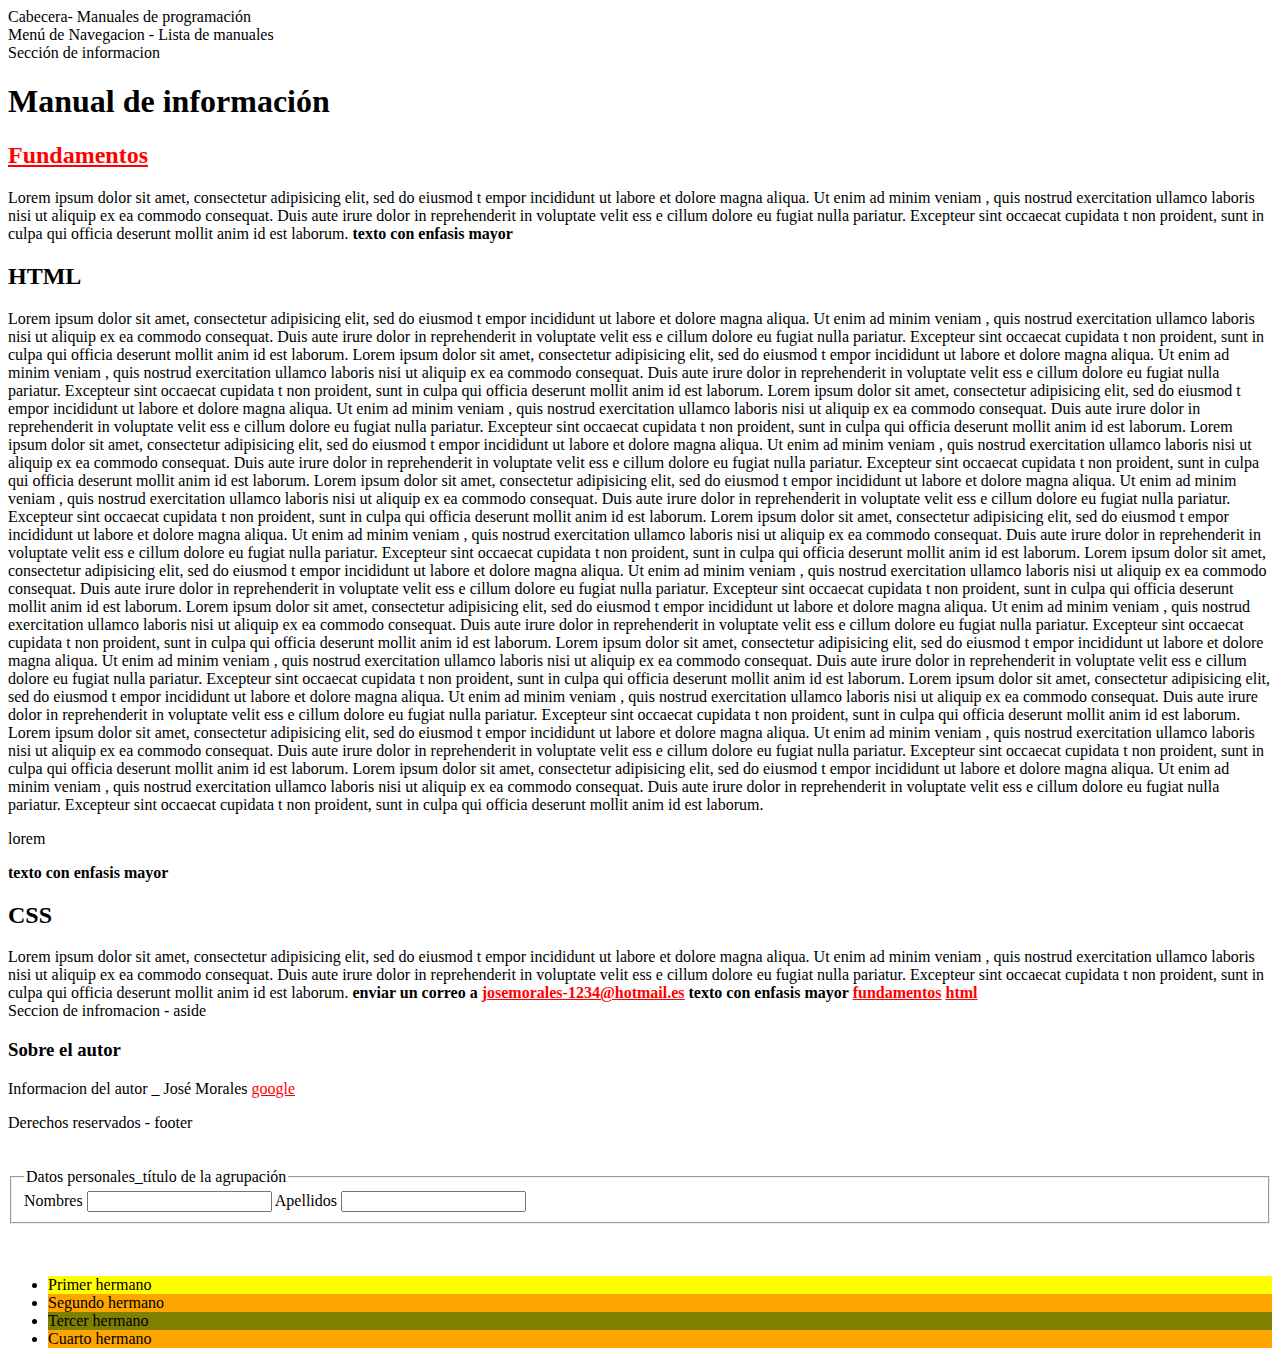
<file: index.html>
<!DOCTYPE html>
<html lang="en" dir="ltr">
  <head>
    <meta charset="utf-8">
    <title>Segmentos de informacion</title>
    <link rel="stylesheet" href="estilos.css">
  </head>
  <body>
    <header>
      Cabecera- Manuales de programación
    </header>
    <nav>
      Menú de Navegacion - Lista de manuales
    </nav>
  <section>
    Sección de informacion
    <h1>Manual de información</h1>
    <article class="">
      <a href="fundamentos.html" id="fundamentos"><h2>Fundamentos</h2></a>
      Lorem ipsum dolor sit amet, consectetur adipisicing elit, sed do eiusmod t
      empor incididunt ut labore et dolore magna aliqua. Ut enim ad minim veniam
      , quis nostrud exercitation ullamco laboris nisi ut aliquip ex ea commodo
       consequat. Duis aute irure dolor in reprehenderit in voluptate velit ess
       e cillum dolore eu fugiat nulla pariatur. Excepteur sint occaecat cupidata
       t non proident, sunt in culpa qui officia deserunt mollit anim id est
        laborum.
        <strong>texto con enfasis mayor</strong>
        <article class="">
          <h2 id="html">HTML</h2>
          Lorem ipsum dolor sit amet, consectetur adipisicing elit, sed do eiusmod t
          empor incididunt ut labore et dolore magna aliqua. Ut enim ad minim veniam
          , quis nostrud exercitation ullamco laboris nisi ut aliquip ex ea commodo
           consequat. Duis aute irure dolor in reprehenderit in voluptate velit ess
           e cillum dolore eu fugiat nulla pariatur. Excepteur sint occaecat cupidata
           t non proident, sunt in culpa qui officia deserunt mollit anim id est
            laborum.
            Lorem ipsum dolor sit amet, consectetur adipisicing elit, sed do eiusmod t
            empor incididunt ut labore et dolore magna aliqua. Ut enim ad minim veniam
            , quis nostrud exercitation ullamco laboris nisi ut aliquip ex ea commodo
             consequat. Duis aute irure dolor in reprehenderit in voluptate velit ess
             e cillum dolore eu fugiat nulla pariatur. Excepteur sint occaecat cupidata
             t non proident, sunt in culpa qui officia deserunt mollit anim id est
              laborum.
              Lorem ipsum dolor sit amet, consectetur adipisicing elit, sed do eiusmod t
              empor incididunt ut labore et dolore magna aliqua. Ut enim ad minim veniam
              , quis nostrud exercitation ullamco laboris nisi ut aliquip ex ea commodo
               consequat. Duis aute irure dolor in reprehenderit in voluptate velit ess
               e cillum dolore eu fugiat nulla pariatur. Excepteur sint occaecat cupidata
               t non proident, sunt in culpa qui officia deserunt mollit anim id est
                laborum.
                Lorem ipsum dolor sit amet, consectetur adipisicing elit, sed do eiusmod t
                empor incididunt ut labore et dolore magna aliqua. Ut enim ad minim veniam
                , quis nostrud exercitation ullamco laboris nisi ut aliquip ex ea commodo
                 consequat. Duis aute irure dolor in reprehenderit in voluptate velit ess
                 e cillum dolore eu fugiat nulla pariatur. Excepteur sint occaecat cupidata
                 t non proident, sunt in culpa qui officia deserunt mollit anim id est
                  laborum.
                  Lorem ipsum dolor sit amet, consectetur adipisicing elit, sed do eiusmod t
                  empor incididunt ut labore et dolore magna aliqua. Ut enim ad minim veniam
                  , quis nostrud exercitation ullamco laboris nisi ut aliquip ex ea commodo
                   consequat. Duis aute irure dolor in reprehenderit in voluptate velit ess
                   e cillum dolore eu fugiat nulla pariatur. Excepteur sint occaecat cupidata
                   t non proident, sunt in culpa qui officia deserunt mollit anim id est
                    laborum.
                    Lorem ipsum dolor sit amet, consectetur adipisicing elit, sed do eiusmod t
                    empor incididunt ut labore et dolore magna aliqua. Ut enim ad minim veniam
                    , quis nostrud exercitation ullamco laboris nisi ut aliquip ex ea commodo
                     consequat. Duis aute irure dolor in reprehenderit in voluptate velit ess
                     e cillum dolore eu fugiat nulla pariatur. Excepteur sint occaecat cupidata
                     t non proident, sunt in culpa qui officia deserunt mollit anim id est
                      laborum.
                      Lorem ipsum dolor sit amet, consectetur adipisicing elit, sed do eiusmod t
                      empor incididunt ut labore et dolore magna aliqua. Ut enim ad minim veniam
                      , quis nostrud exercitation ullamco laboris nisi ut aliquip ex ea commodo
                       consequat. Duis aute irure dolor in reprehenderit in voluptate velit ess
                       e cillum dolore eu fugiat nulla pariatur. Excepteur sint occaecat cupidata
                       t non proident, sunt in culpa qui officia deserunt mollit anim id est
                        laborum.
                        Lorem ipsum dolor sit amet, consectetur adipisicing elit, sed do eiusmod t
                        empor incididunt ut labore et dolore magna aliqua. Ut enim ad minim veniam
                        , quis nostrud exercitation ullamco laboris nisi ut aliquip ex ea commodo
                         consequat. Duis aute irure dolor in reprehenderit in voluptate velit ess
                         e cillum dolore eu fugiat nulla pariatur. Excepteur sint occaecat cupidata
                         t non proident, sunt in culpa qui officia deserunt mollit anim id est
                          laborum.
                          Lorem ipsum dolor sit amet, consectetur adipisicing elit, sed do eiusmod t
                          empor incididunt ut labore et dolore magna aliqua. Ut enim ad minim veniam
            , quis nostrud exercitation ullamco laboris nisi ut aliquip ex ea commodo
         consequat. Duis aute irure dolor in reprehenderit in voluptate velit ess
           e cillum dolore eu fugiat nulla pariatur. Excepteur sint occaecat cupidata
           t non proident, sunt in culpa qui officia deserunt mollit anim id est
            laborum.
            Lorem ipsum dolor sit amet, consectetur adipisicing elit, sed do eiusmod t
            empor incididunt ut labore et dolore magna aliqua. Ut enim ad minim veniam
            , quis nostrud exercitation ullamco laboris nisi ut aliquip ex ea commodo
             consequat. Duis aute irure dolor in reprehenderit in voluptate velit ess
             e cillum dolore eu fugiat nulla pariatur. Excepteur sint occaecat cupidata
             t non proident, sunt in culpa qui officia deserunt mollit anim id est
              laborum.
              Lorem ipsum dolor sit amet, consectetur adipisicing elit, sed do eiusmod t
                empor incididunt ut labore et dolore magna aliqua. Ut enim ad minim veniam                      , quis nostrud exercitation ullamco laboris nisi ut aliquip ex ea commodo
              consequat. Duis aute irure dolor in reprehenderit in voluptate velit ess
               e cillum dolore eu fugiat nulla pariatur. Excepteur sint occaecat cupidata
                 t non proident, sunt in culpa qui officia deserunt mollit anim id est
                laborum.


              Lorem ipsum dolor sit amet, consectetur adipisicing elit, sed do eiusmod t
            empor incididunt ut labore et dolore magna aliqua. Ut enim ad minim veniam
            , quis nostrud exercitation ullamco laboris nisi ut aliquip ex ea commodo
           consequat. Duis aute irure dolor in reprehenderit in voluptate velit ess
             e cillum dolore eu fugiat nulla pariatur. Excepteur sint occaecat cupidata                   t non proident, sunt in culpa qui officia deserunt mollit anim id est
                laborum.
            <p>lorem</p>
            <strong>texto con enfasis mayor</strong>

            <article class="">
              <h2>CSS</h2>
              Lorem ipsum dolor sit amet, consectetur adipisicing elit, sed do eiusmod t
              empor incididunt ut labore et dolore magna aliqua. Ut enim ad minim veniam
              , quis nostrud exercitation ullamco laboris nisi ut aliquip ex ea commodo
               consequat. Duis aute irure dolor in reprehenderit in voluptate velit ess
               e cillum dolore eu fugiat nulla pariatur. Excepteur sint occaecat cupidata
               t non proident, sunt in culpa qui officia deserunt mollit anim id est
                laborum.
                <strong>enviar un correo a <a href="mailto:josemorales-1234@hotmail.es"> josemorales-1234@hotmail.es</a></strong>
                <strong>texto con enfasis mayor <a href="#fundamentos">fundamentos</a> <a href="#html"> html</a> </strong>
    </article>
  </section>
  <aside class="">
    Seccion de infromacion - aside
     <h3>Sobre el autor</h3>
     <p> Informacion del autor _ José Morales <a href="https:wwww.google.com.ve"> google</a> </p>
  </aside>
    <footer>
      Derechos reservados - footer
    </footer>

    <br>
    <br>

    <!-- agupacion de elementos de un formulario-->
    <fieldset>
      <legend>Datos personales_título de la agrupación</legend>
      Nombres <input type="text" name="" value="">
      Apellidos <input type="text" name="" value="">
    </fieldset>

    <br>
    <br>

    <!-- lista ordenada/desordenada-->
    <ul>
      <li>Primer hermano</li>
      <li>Segundo hermano</li>
      <li>Tercer hermano</li>
      <li>Cuarto hermano</li>
    </ul>
  </body>
</html>
</file>
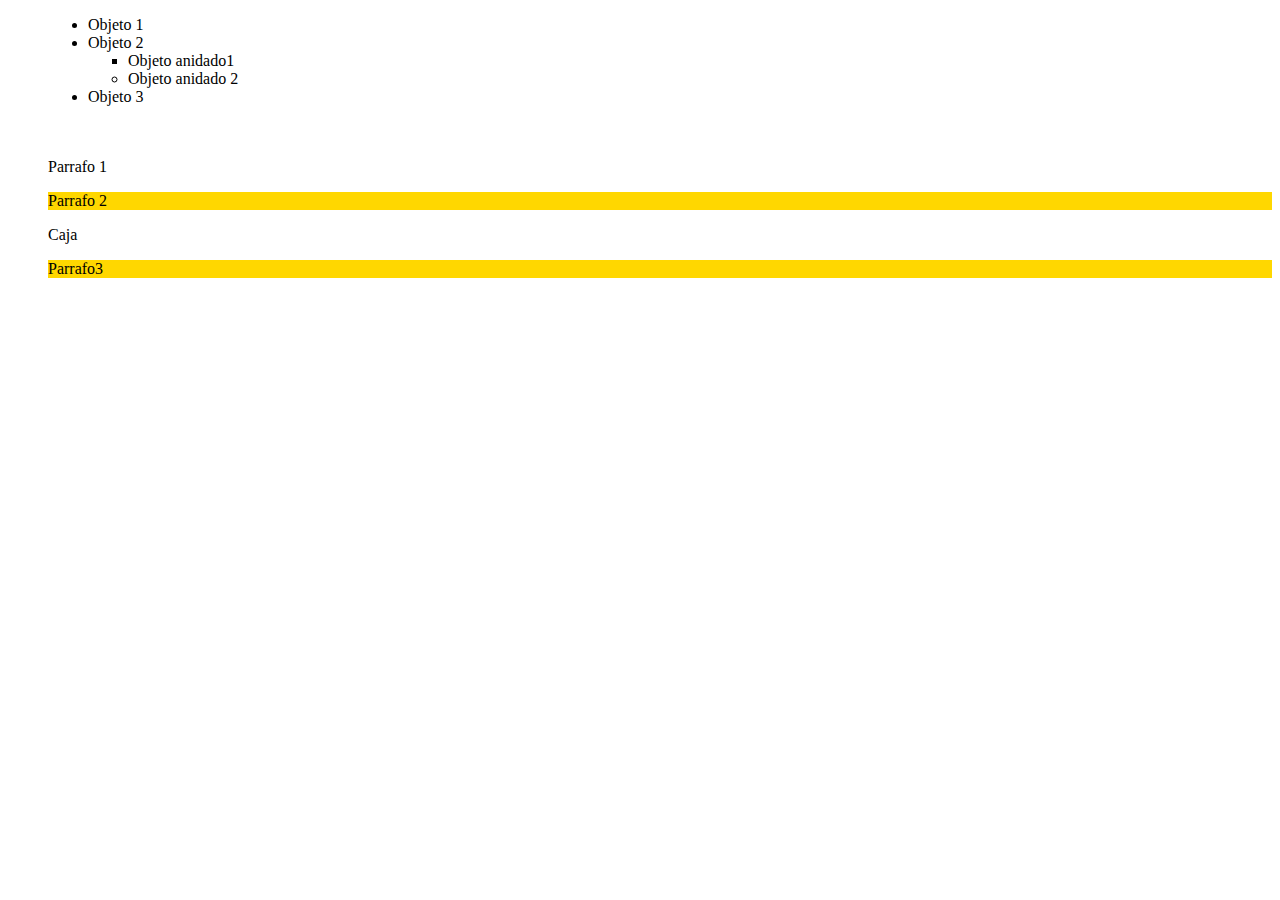
<file: combinacion_de_selectores/index.html>
<!DOCTYPE html>
<html lang="en" dir="ltr">
  <head>
    <meta charset="utf-8">
    <title>COMBINACION DE SELECTORES</title>
    <link rel="stylesheet" href="estyles.css">
  </head>
  <body>
    <ul> <!-- LISTA NO ORDENADA-->
        <li>Objeto 1</li> <!-- PUNTOS DENTRO DE LA LISTA-->
        <li>Objeto 2
        <ol> <!--LISTA ORDENADA -->
          <li type="square">Objeto anidado1</li>
          <li type="circle">Objeto anidado 2</li>
        </ol>
        </li>
        <li>Objeto 3</li>
<br>
<br>
        <div>
          <p>Parrafo 1</p>
          <p>Parrafo 2</p>
          <div>Caja </div>
          <p>Parrafo3</p>
        </div>
    </ul>
  </body>
</html>
</file>
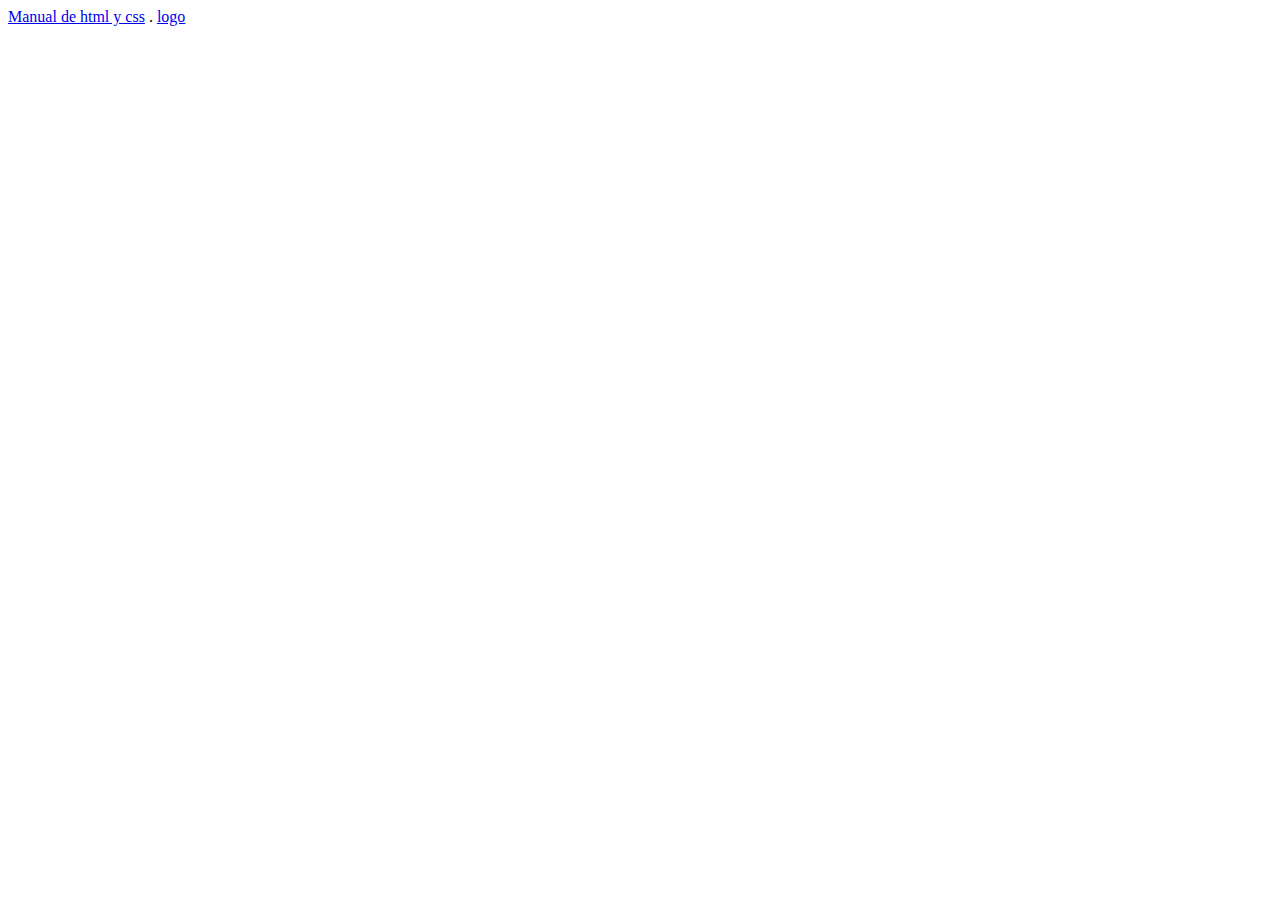
<file: fundamentos.html>
<!DOCTYPE html>
<html lang="en" dir="ltr">
  <head>
    <meta charset="utf-8">
    <title></title>
  </head>
  <body>
    <a href="index.html">Manual de html y css</a>  .
     <a href="https://devcode.la/static/logo.png" download> logo</a>
  </body>
</html>
</file>
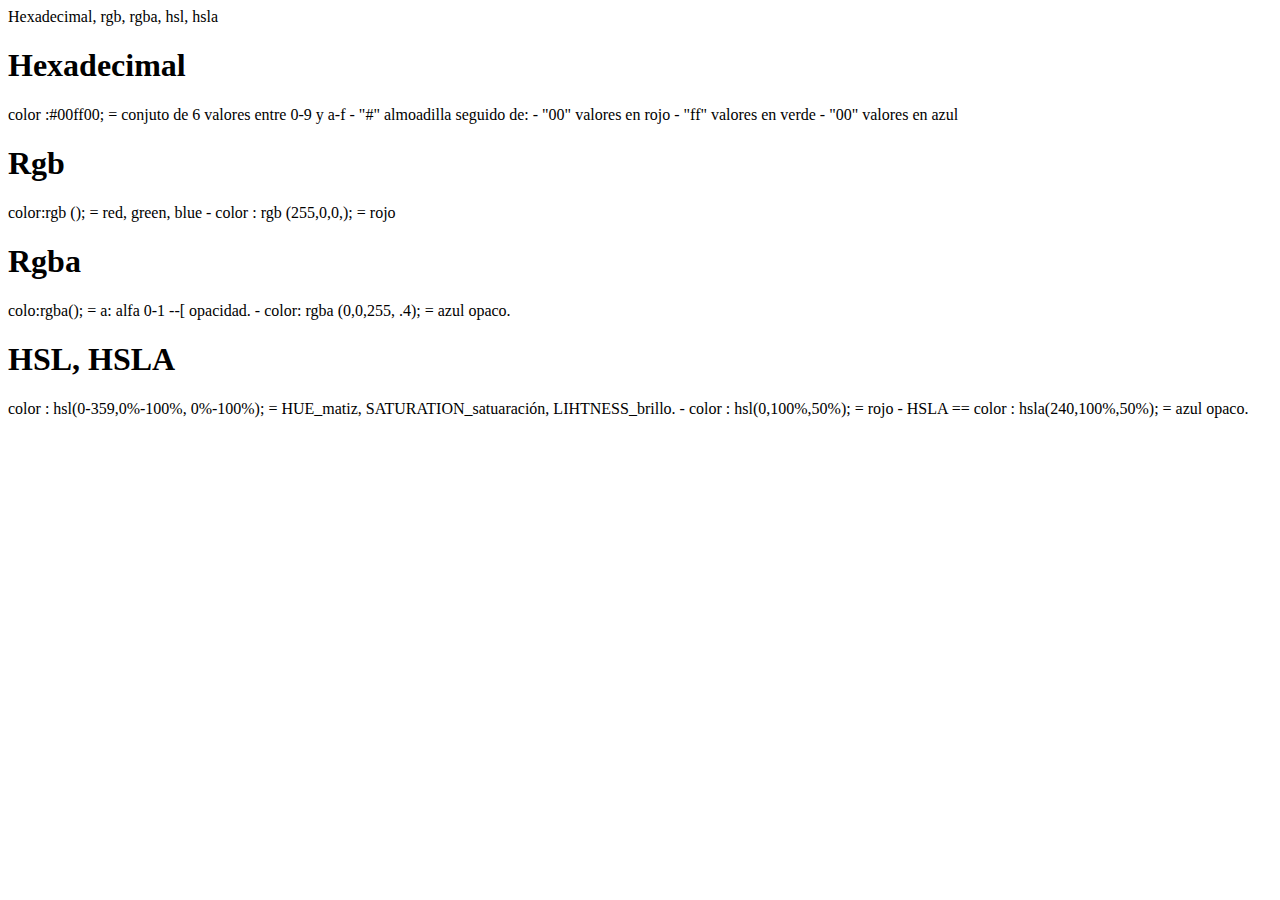
<file: colores/colores.html>
<!DOCTYPE html>
<html lang="en" dir="ltr">
  <head>
    <meta charset="utf-8">
    <title> Tipos de Colores</title>
  </head>
  <body>
    Hexadecimal, rgb, rgba, hsl, hsla


    <h1>Hexadecimal</h1>
      <p>color :#00ff00; = conjuto de 6 valores entre 0-9 y a-f
      - "#" almoadilla seguido de:
      - "00" valores en rojo
      - "ff" valores en verde
      - "00" valores en azul
      </p>


    <h1>Rgb</h1>
      <p> color:rgb (); = red, green, blue
      - color : rgb (255,0,0,); = rojo
      </p>

    <h1>Rgba</h1>
    <p> colo:rgba(); = a: alfa 0-1 --[ opacidad.
      - color: rgba (0,0,255, .4); = azul opaco.
    </p>


    <h1>HSL, HSLA</h1>
    <p>color : hsl(0-359,0%-100%, 0%-100%); = HUE_matiz, SATURATION_satuaración, LIHTNESS_brillo.
      - color : hsl(0,100%,50%); = rojo
      - HSLA == color : hsla(240,100%,50%); = azul opaco.
    </p>
  </body>
</html>
</file>
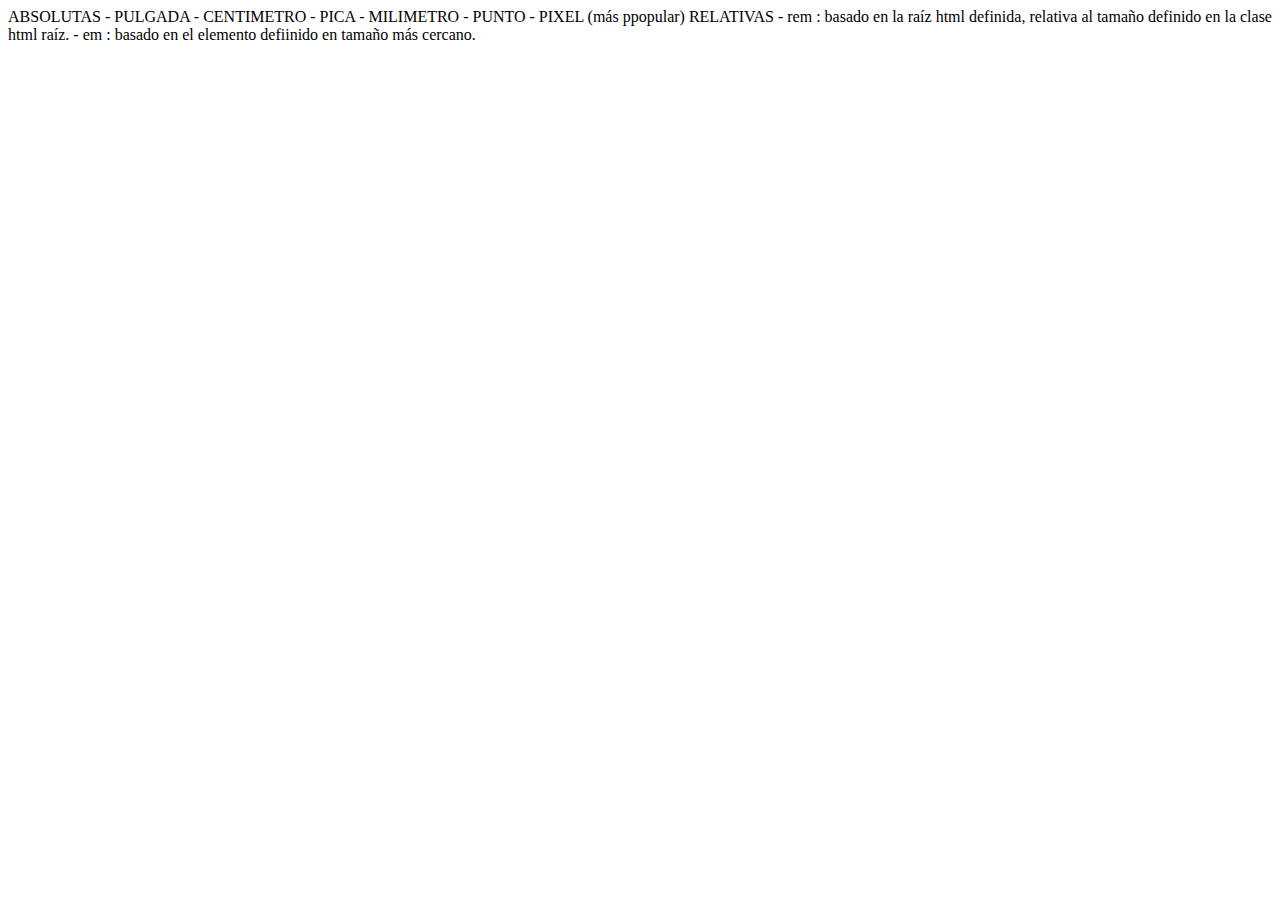
<file: longitudes/longitudes.html>
<!DOCTYPE html>
<html lang="en" dir="ltr">
  <head>
    <meta charset="utf-8">
    <title>Longitudes</title>
  </head>
  <body>
    ABSOLUTAS
  - PULGADA
  - CENTIMETRO
  - PICA
  - MILIMETRO
  - PUNTO
  - PIXEL (más ppopular)

    RELATIVAS
  - rem : basado en la raíz html definida, relativa al tamaño definido en la clase html raíz.
  - em : basado en el elemento defiinido  en tamaño más cercano.

  </body>
</html>
</file>
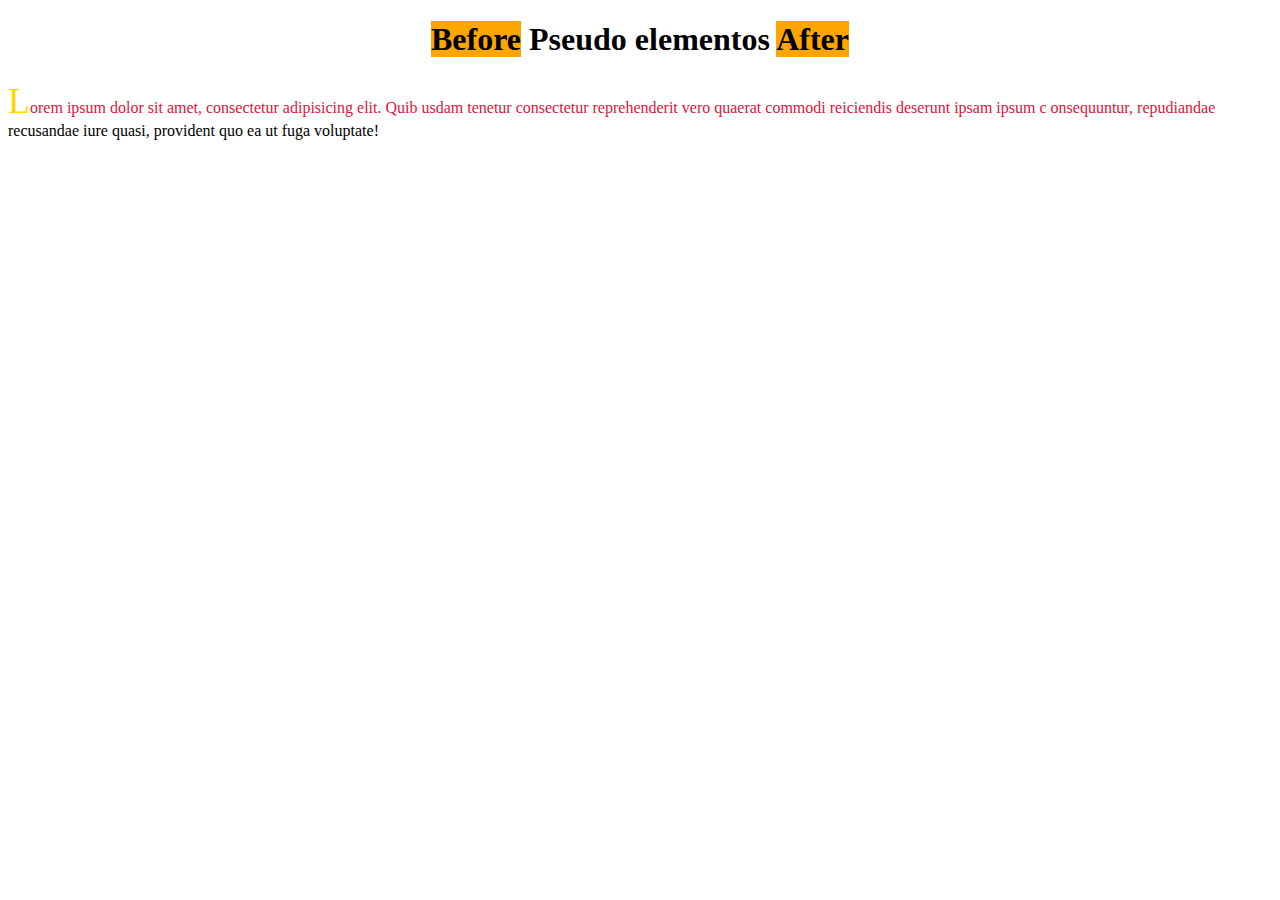
<file: pseudoelementos/pseudoelemento.html>
<!DOCTYPE html>
<html lang="en" dir="ltr">
  <head>
    <meta charset="utf-8">
    <title>Pseudoelementos = ejemplos</title>
    <link rel="stylesheet" href="estilos.css">
  </head>
  <body>



    <h1 class="titulo"> Pseudo elementos </h1>
    <p>
      Lorem ipsum dolor sit amet, consectetur adipisicing elit. Quib
      usdam tenetur consectetur reprehenderit vero quaerat commodi reiciendis deserunt ipsam ipsum c
      onsequuntur, repudiandae recusandae iure quasi, provident quo ea ut fuga voluptate!
    </p>
    <!-- COMBINACION DE SELECTORES-->
      <!-- lista desordenada <ol> -->



  </body>
</html>
</file>
<file: estilos.css>
a:visited{
  color : yellow;
}
a:link{
  color: red;
}


legend:hover{
  color: red;
}
legend:active{
  color: blue;
}
input:focus{
  color: orange;
}

li:first-child{
  background-color: yellow;
}
li:last-child{
  background-color: red;
}
li:nth-child(2n){
  background-color: orange;
}
li:nth-child(3n){
  background-color: olive;
}
</file>
<file: combinacion_de_selectores/estyles.css>
/*solo los elementos li hijos del elemento ul adoptan un margen de 40px,
si se ultiliza un separador o combinador de elementos ">" para que
afecte a los hijos*/
ul > li {
  margin-left: 40px;
}


/* selector que indica que el parrafo seguido del primer p se verá afectado*/
/*
    p + p{
  background-color: yellow;
}
*/

/*selector que indica que todos los p en general se veran afecatdos,
no importa que uno no esté detrás del otro*/
p ~ p {
  background-color: gold;
}
</file>
<file: pseudoelementos/estilos.css>
.titulo{
  text-align: center;
}
h1::before{
  content: "Before";
  background-color: orange;
}
h1::after{
  content: "After";
  background-color: orange;
}
p::first-letter{
  font-size: 36px;
  color: gold;
}
p::first-line{
  color: crimson;
}
</file>
